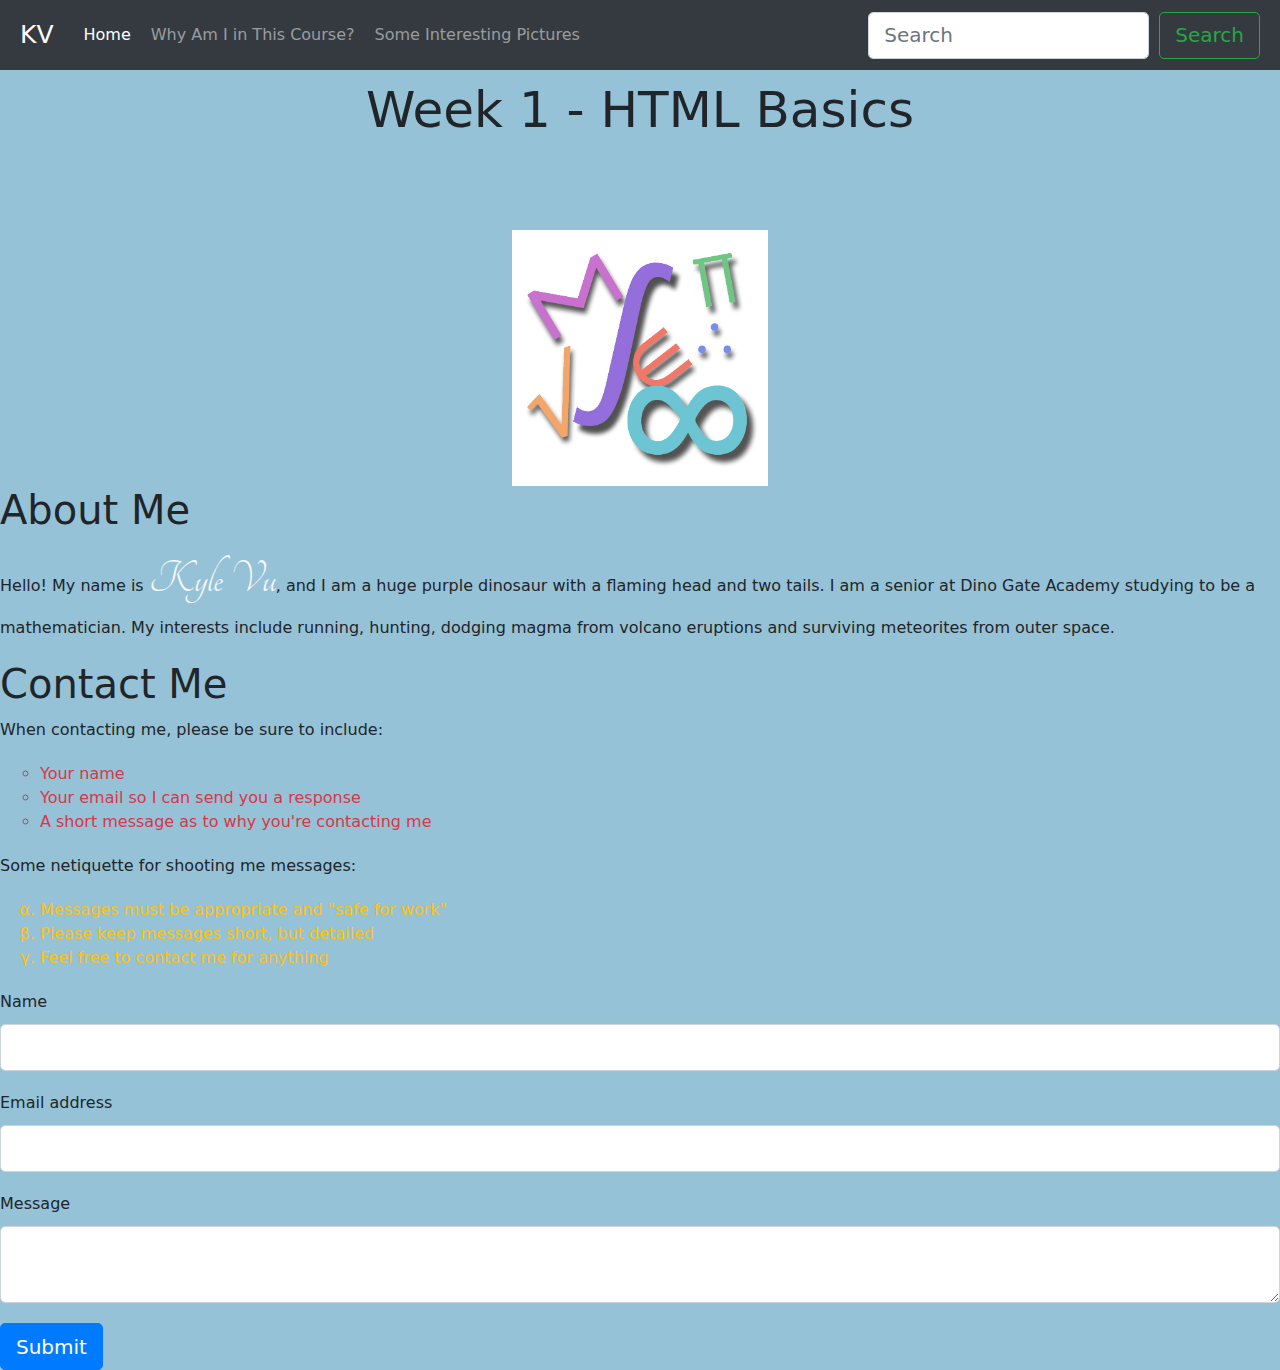
<file: index.html>
<!DOCTYPE html>
<html lang="en" dir="ltr">

<head>
  <meta charset="utf-8">
  <title>HTMLBasics</title>
  <link rel="stylesheet" href="https://stackpath.bootstrapcdn.com/bootstrap/4.3.1/css/bootstrap.min.css" integrity="sha384-ggOyR0iXCbMQv3Xipma34MD+dH/1fQ784/j6cY/iJTQUOhcWr7x9JvoRxT2MZw1T" crossorigin="anonymous">
  <link rel="stylesheet" href="https://cdnjs.cloudflare.com/ajax/libs/modern-normalize/0.7.0/modern-normalize.min.css">
  <link rel="stylesheet" href="stylesheets/styles.css">
  <link href="https://fonts.googleapis.com/css2?family=Raleway&display=swap" rel="stylesheet">
  <link rel="stylesheet" href="https://fonts.googleapis.com/css?family=Tangerine">
</head>

<body>
  <header>
    <h1>Week 1 - HTML Basics</h1>
  </header>

  <main>
    <!-- <nav>
      <ul class="nav-top">
        <li class="active"><strong>Home</strong></li>
        <li><a href="page1.html">Why Am I in This Course?</a></li>
        <li><a href="page2.html">Some Interesting Pictures</a></li>
      </ul>
    </nav> -->

    <nav class="navbar fixed-top navbar-expand-lg navbar-dark bg-dark">
      <a class="navbar-brand" href="index.html">KV</a>
      <button class="navbar-toggler" type="button" data-toggle="collapse" data-target="#navbarNavAltMarkup" aria-controls="navbarNavAltMarkup" aria-expanded="false" aria-label="Toggle navigation">
        <span class="navbar-toggler-icon"></span>
      </button>

      <div class="collapse navbar-collapse" id="navbarNavAltMarkup">
        <div class="navbar-nav">
          <a class="nav-item nav-link active" href="index.html">Home</a>
          <a class="nav-item nav-link" href="page1.html">Why Am I in This Course?</a>
          <a class="nav-item nav-link" href="page2.html">Some Interesting Pictures</a>
        </div>
      </div>

      <form class="form-inline">
        <input class="form-control mr-sm-2" type="search" placeholder="Search" aria-label="Search">
        <button class="btn btn-outline-success my-2 my-sm-0" type="submit">Search</button>
      </form>
    </nav>

    <div class="detail-image-container">
      <a title="Rovnet / CC BY-SA (http://creativecommons.org/licenses/by-sa/3.0/)" href="https://commons.wikimedia.org/wiki/File:Math.jpg">
        <img class="detail-image" width="256" alt="Math" src="img/Math.jpg">
      </a>
    </div>

    <section>
      <h2>About Me</h2>

      <p>
        Hello! My name is <span class="my-name text-light">Kyle Vu</span>, and I am a huge purple dinosaur with a flaming head
        and two tails. I am a senior at Dino Gate Academy studying to be a mathematician.
        My interests include running, hunting, dodging magma from volcano eruptions and
        surviving meteorites from outer space.
      </p>
    </section>

    <h2>Contact Me</h2>

    <p>
      When contacting me, please be sure to include:
    </p>

    <ul class="alt-ul-bullet text-danger">
      <li>
        <span>Your name</span>
      </li>

      <li>
        <span>Your email so I can send you a response</span>
      </li>

      <li>
        <span>A short message as to why you're contacting me</span>
      </li>
    </ul>

    <p>Some netiquette for shooting me messages:</p>

    <ol class="alt-ol-bullet text-warning">
      <li>
        <span>Messages must be appropriate and "safe for work"</span>
      </li>

      <li>
        <span>Please keep messages short, but detailed</span>
      </li>

      <li>
        <span>Feel free to contact me for anything</span>
      </li>
    </ol>

    <form>
      <div class="form-group">
        <label for="input_name">Name</label>
        <input type="text" class="form-control" id="input_name">
      </div>

      <div class="form-group">
        <label for="input_email">Email address</label>
        <input type="email" class="form-control" id="input_email">
      </div>

      <div class="form-group">
        <label for="input_message">Message</label>
        <textarea class="form-control" id="input_message"></textarea>
      </div>

      <button type="submit" class="btn btn-primary">Submit</button>
    </form>

  </main>

  <!-- JavaScript for Bootstrap -->
  <script src="https://code.jquery.com/jquery-3.3.1.slim.min.js" integrity="sha384-q8i/X+965DzO0rT7abK41JStQIAqVgRVzpbzo5smXKp4YfRvH+8abtTE1Pi6jizo" crossorigin="anonymous"></script>
  <script src="https://cdnjs.cloudflare.com/ajax/libs/popper.js/1.14.7/umd/popper.min.js" integrity="sha384-UO2eT0CpHqdSJQ6hJty5KVphtPhzWj9WO1clHTMGa3JDZwrnQq4sF86dIHNDz0W1" crossorigin="anonymous"></script>
  <script src="https://stackpath.bootstrapcdn.com/bootstrap/4.3.1/js/bootstrap.min.js" integrity="sha384-JjSmVgyd0p3pXB1rRibZUAYoIIy6OrQ6VrjIEaFf/nJGzIxFDsf4x0xIM+B07jRM" crossorigin="anonymous"></script>

</body>

</html>
</file>
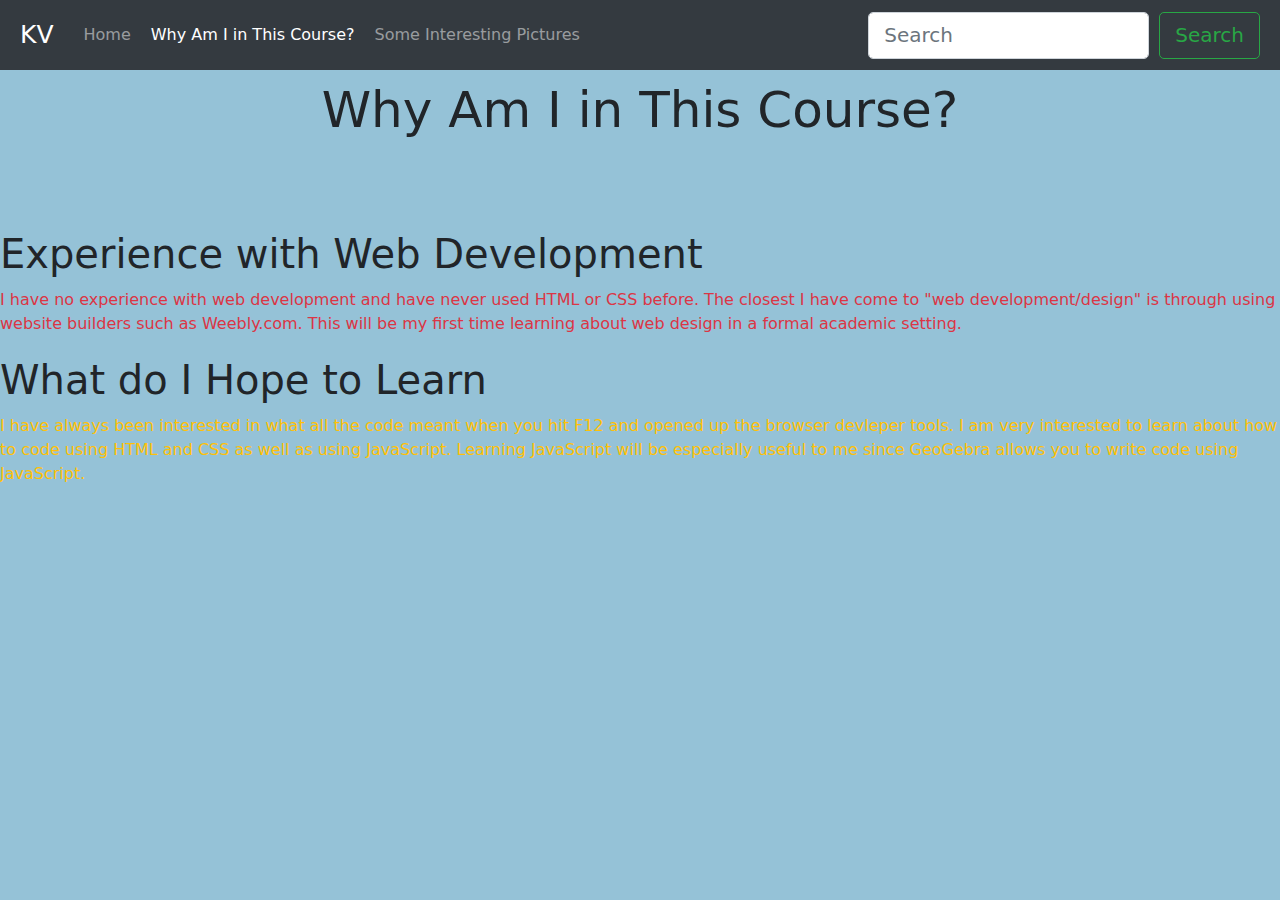
<file: page1.html>
<!DOCTYPE html>
<html lang="en" dir="ltr">

<head>
  <meta charset="utf-8">
  <title>HTMLBasics</title>
  <link rel="stylesheet" href="https://stackpath.bootstrapcdn.com/bootstrap/4.3.1/css/bootstrap.min.css" integrity="sha384-ggOyR0iXCbMQv3Xipma34MD+dH/1fQ784/j6cY/iJTQUOhcWr7x9JvoRxT2MZw1T" crossorigin="anonymous">
  <link rel="stylesheet" href="https://cdnjs.cloudflare.com/ajax/libs/modern-normalize/0.7.0/modern-normalize.min.css">
  <link rel="stylesheet" href="stylesheets/styles.css">
  <link href="https://fonts.googleapis.com/css2?family=Raleway&display=swap" rel="stylesheet">
</head>

<body>
  <header>
    <h1>Why Am I in This Course?</h1>
  </header>

  <nav class="navbar fixed-top navbar-expand-lg navbar-dark bg-dark">
    <a class="navbar-brand" href="index.html">KV</a>
    <button class="navbar-toggler" type="button" data-toggle="collapse" data-target="#navbarNavAltMarkup" aria-controls="navbarNavAltMarkup" aria-expanded="false" aria-label="Toggle navigation">
      <span class="navbar-toggler-icon"></span>
    </button>

    <div class="collapse navbar-collapse" id="navbarNavAltMarkup">
      <div class="navbar-nav">
        <a class="nav-item nav-link" href="index.html">Home</a>
        <a class="nav-item nav-link active" href="page1.html">Why Am I in This Course?</a>
        <a class="nav-item nav-link" href="page2.html">Some Interesting Pictures</a>
      </div>
    </div>

    <form class="form-inline">
      <input class="form-control mr-sm-2" type="search" placeholder="Search" aria-label="Search">
      <button class="btn btn-outline-success my-2 my-sm-0" type="submit">Search</button>
    </form>
  </nav>

  <section>
    <h2>Experience with Web Development</h2>

    <p class="text-danger">
      I have no experience with web development and have never used HTML or CSS before.
      The closest I have come to "web development/design" is through using website
      builders such as Weebly.com.  This will be my first time learning about web design
      in a formal academic setting.
    </p>
  </section>

  <section>
    <h2>What do I Hope to Learn</h2>

    <p class="text-warning">
      I have always been interested in what all the code meant when you hit F12 and
      opened up the browser devleper tools.  I am very interested to learn about how
      to code using HTML and CSS as well as using JavaScript.  Learning JavaScript will be
      especially useful to me since GeoGebra allows you to write code using JavaScript.
    </p>
  </section>


  <script src="https://code.jquery.com/jquery-3.3.1.slim.min.js" integrity="sha384-q8i/X+965DzO0rT7abK41JStQIAqVgRVzpbzo5smXKp4YfRvH+8abtTE1Pi6jizo" crossorigin="anonymous"></script>
  <script src="https://cdnjs.cloudflare.com/ajax/libs/popper.js/1.14.7/umd/popper.min.js" integrity="sha384-UO2eT0CpHqdSJQ6hJty5KVphtPhzWj9WO1clHTMGa3JDZwrnQq4sF86dIHNDz0W1" crossorigin="anonymous"></script>
  <script src="https://stackpath.bootstrapcdn.com/bootstrap/4.3.1/js/bootstrap.min.js" integrity="sha384-JjSmVgyd0p3pXB1rRibZUAYoIIy6OrQ6VrjIEaFf/nJGzIxFDsf4x0xIM+B07jRM" crossorigin="anonymous"></script>

</body>

</html>
</file>
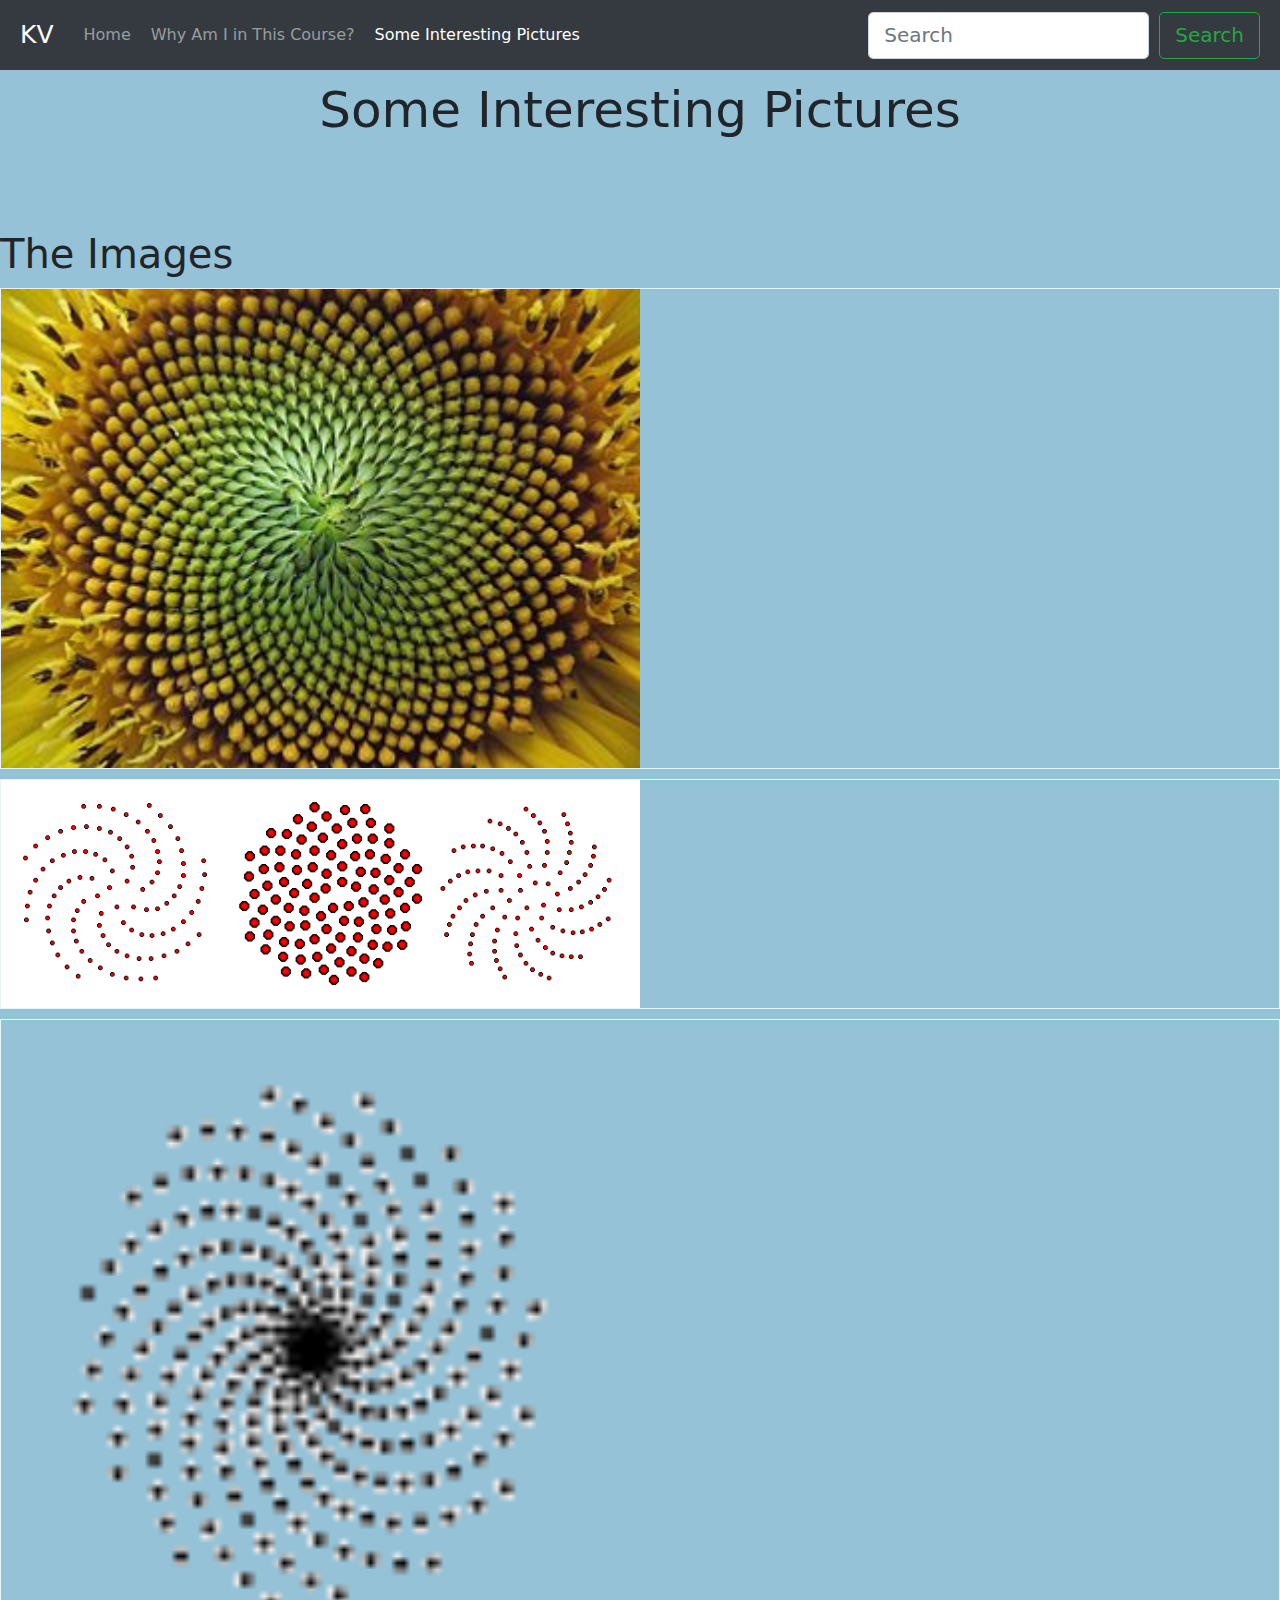
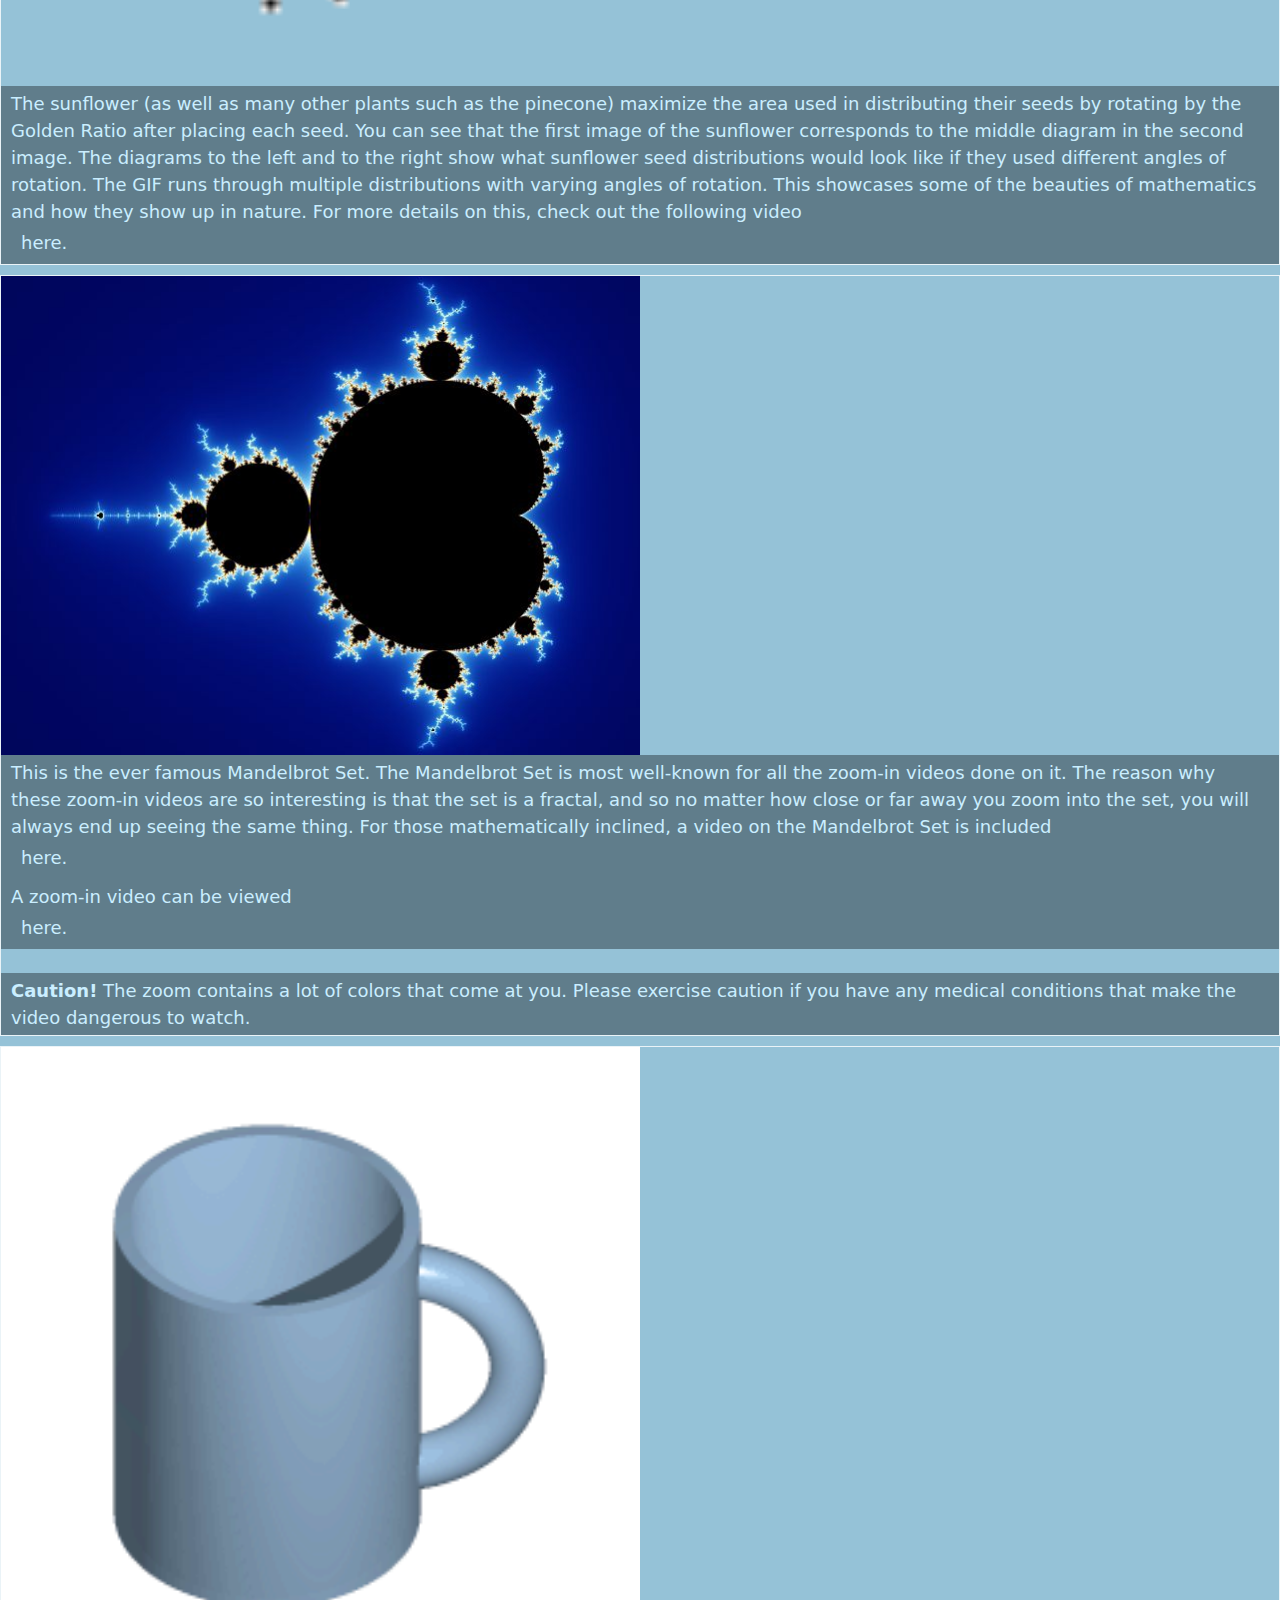
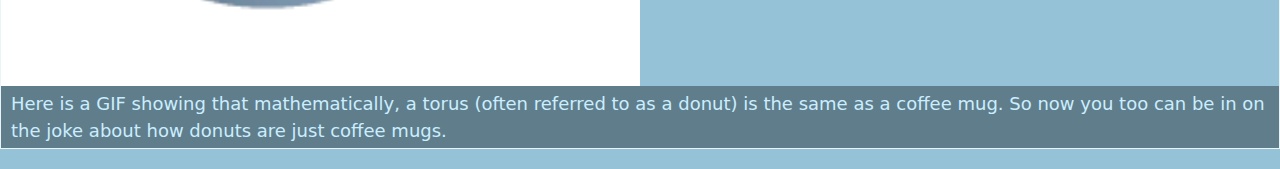
<file: page2.html>
<!DOCTYPE html>
<html lang="en" dir="ltr">

<head>
  <meta charset="utf-8">
  <title>HTMLBasics</title>
  <link rel="stylesheet" href="https://stackpath.bootstrapcdn.com/bootstrap/4.3.1/css/bootstrap.min.css" integrity="sha384-ggOyR0iXCbMQv3Xipma34MD+dH/1fQ784/j6cY/iJTQUOhcWr7x9JvoRxT2MZw1T" crossorigin="anonymous">
  <link rel="stylesheet" href="https://cdnjs.cloudflare.com/ajax/libs/modern-normalize/0.7.0/modern-normalize.min.css">
  <link rel="stylesheet" href="stylesheets/styles.css">
  <link href="https://fonts.googleapis.com/css2?family=Raleway&display=swap" rel="stylesheet">
</head>

<body>
  <header>
    <h1 class="logo-text">Some Interesting Pictures</h1>
  </header>

  <nav class="navbar fixed-top navbar-expand-lg navbar-dark bg-dark">
    <a class="navbar-brand" href="index.html">KV</a>
    <button class="navbar-toggler" type="button" data-toggle="collapse" data-target="#navbarNavAltMarkup" aria-controls="navbarNavAltMarkup" aria-expanded="false" aria-label="Toggle navigation">
      <span class="navbar-toggler-icon"></span>
    </button>

    <div class="collapse navbar-collapse" id="navbarNavAltMarkup">
      <div class="navbar-nav">
        <a class="nav-item nav-link" href="index.html">Home</a>
        <a class="nav-item nav-link" href="page1.html">Why Am I in This Course?</a>
        <a class="nav-item nav-link active" href="page2.html">Some Interesting Pictures</a>
      </div>
    </div>

    <form class="form-inline">
      <input class="form-control mr-sm-2" type="search" placeholder="Search" aria-label="Search">
      <button class="btn btn-outline-success my-2 my-sm-0" type="submit">Search</button>
    </form>
  </nav>

  <section>
    <h2>The Images</h2>

    <ul class="thumbnail-list">
      <!-- An image of an actual sunflower -->
      <li class="thumbnail-item">
        <a class="thumbnail-href" title="Anna Benczur / CC BY-SA (https://creativecommons.org/licenses/by-sa/4.0)" href="https://commons.wikimedia.org/wiki/File:Fibonacci_spiral.jpg">
          <img class="thumbnail-image" width="320" alt="Fibonacci spiral" src="img/320px-Fibonacci_spiral.jpg">
        </a>
      </li>

      <!-- An image of sunflower seeds at different angles of rotation -->
      <li class="thumbnail-item">
        <a class="thumbnail-href" title="Salix alba at English Wikipedia / CC BY-SA (http://creativecommons.org/licenses/by-sa/3.0/)" href="https://commons.wikimedia.org/wiki/File:Sunflower_spiral.png">
          <img class="thumbnail-image" width="512" alt="Sunflower spiral" src="img/Sunflower_spiral.png">
        </a>
      </li>

      <!-- A gif of sunflower seeds at different angles -->
      <li class="thumbnail-item">
        <a class="thumbnail-href" title="Struthious Bandersnatch / CC BY-SA (http://creativecommons.org/licenses/by-sa/3.0/)" href="https://commons.wikimedia.org/wiki/File:Dotswirl.gif">
          <img class="thumbnail-image" width="256" alt="Dotswirl" src="img/Dotswirl.gif">
        </a>
        <span class="thumbnail-title">
          The sunflower (as well as many other plants such as the pinecone) maximize
          the area used in distributing their seeds by rotating by the Golden Ratio
          after placing each seed.  You can see that the first image of the sunflower
          corresponds to the middle diagram in the second image.  The diagrams to the
          left and to the right show what sunflower seed distributions would look
          like if they used different angles of rotation.  The GIF runs through multiple
          distributions with varying angles of rotation.  This showcases some of the beauties
          of mathematics and how they show up in nature.  For more details on this, check
          out the following video <a class="thumbnail-title super-link" href="https://youtu.be/sj8Sg8qnjOg">here.</a>
        </span>
      </li>

      <!-- The Mandelbrot Set  -->
      <li class="thumbnail-item">
        <a class="thumbnail-href" title="Created by Wolfgang Beyer with the program Ultra Fractal 3. / CC BY-SA (http://creativecommons.org/licenses/by-sa/3.0/)" href="https://commons.wikimedia.org/wiki/File:Mandel_zoom_00_mandelbrot_set.jpg">
          <img class="thumbnail-image" width="512" alt="Mandel zoom 00 mandelbrot set" src="img/640px-Mandel_zoom_00_mandelbrot_set.jpg">
        </a>
        <span class="thumbnail-title">
          This is the ever famous Mandelbrot Set.  The Mandelbrot Set is most well-known
          for all the zoom-in videos done on it.  The reason why these zoom-in videos are
          so interesting is that the set is a fractal, and so no matter how close or far away
          you zoom into the set, you will always end up seeing the same thing.  For those
          mathematically inclined, a video on the Mandelbrot Set is included <a class="thumbnail-title super-link" href="https://youtu.be/NGMRB4O922I">here.</a>
        </span>
        <span class="thumbnail-title">
          A zoom-in video can be viewed <a class="thumbnail-title super-link" href="https://youtu.be/0jGaio87u3A">here.</a>
        </span>
          <br>
        <span class="thumbnail-title">
          <strong>Caution!</strong>  The zoom contains a lot of colors that come at you.
          Please exercise caution if you have any medical conditions that make the video dangerous
          to watch.
        </span>
      </li>

      <li class="thumbnail-item">
        <a class="thumbnail-href" title="Lucas Vieira / Public domain" href="https://commons.wikimedia.org/wiki/File:Mug_and_Torus_morph.gif">
          <img class="thumbnail-image" width="128" alt="Mug and Torus morph" src="img/Mug_and_Torus_morph.gif">
          <span class="thumbnail-title">
            Here is a GIF showing that mathematically, a torus (often referred to as a donut) is
            the same as a coffee mug.  So now you too can be in on the joke about how donuts are
            just coffee mugs.
          </span>
        </a>
      </li>
    </ul>
  </section>


  <script src="https://code.jquery.com/jquery-3.3.1.slim.min.js" integrity="sha384-q8i/X+965DzO0rT7abK41JStQIAqVgRVzpbzo5smXKp4YfRvH+8abtTE1Pi6jizo" crossorigin="anonymous"></script>
  <script src="https://cdnjs.cloudflare.com/ajax/libs/popper.js/1.14.7/umd/popper.min.js" integrity="sha384-UO2eT0CpHqdSJQ6hJty5KVphtPhzWj9WO1clHTMGa3JDZwrnQq4sF86dIHNDz0W1" crossorigin="anonymous"></script>
  <script src="https://stackpath.bootstrapcdn.com/bootstrap/4.3.1/js/bootstrap.min.js" integrity="sha384-JjSmVgyd0p3pXB1rRibZUAYoIIy6OrQ6VrjIEaFf/nJGzIxFDsf4x0xIM+B07jRM" crossorigin="anonymous"></script>
</body>

</html>
</file>
<file: stylesheets/styles.css>
body {
  background: rgb(149, 194, 215);
  font-size: 16px;
}

h1 {
  padding: 80px;
  text-align: center;
}

html {
  font-family: 'Raleway', sans-serif;
  font-size: 20px;
}

.alt-ul-bullet {
  list-style-type: circle;
}

.alt-ol-bullet {
  list-style-type: lower-greek;
}

.detail-image-container {
  display: flex;
  justify-content: center;
}

.my-name {
  /* display: inline; */
  color: red;
  font-family: 'Tangerine', serif;
  font-size: 48px;
}

.thumbnail-list {
  list-style: none;
  padding: 0;
}

.thumbnail-image {
  display: block;
  width: 50%;
}

.thumbnail-item+.thumbnail-item {
  margin-top: 10px;
}

.thumbnail-item {
  border: 1px solid rgb(100%, 100%, 100%);
  border: 1px solid rgba(100%, 100%, 100%, 0.8);
  display: block;
}

.thumbnail-href {
  text-decoration: none;
}

.thumbnail-title {
  background: rgb(96, 125, 139);
  color: rgb(202, 238, 255);
  display: block;
  font-size: 18px;
  margin: 0;
  padding: 4px 10px;
}

.super-link:hover {
  color: red;
  font-size: 60px;
}
</file>
